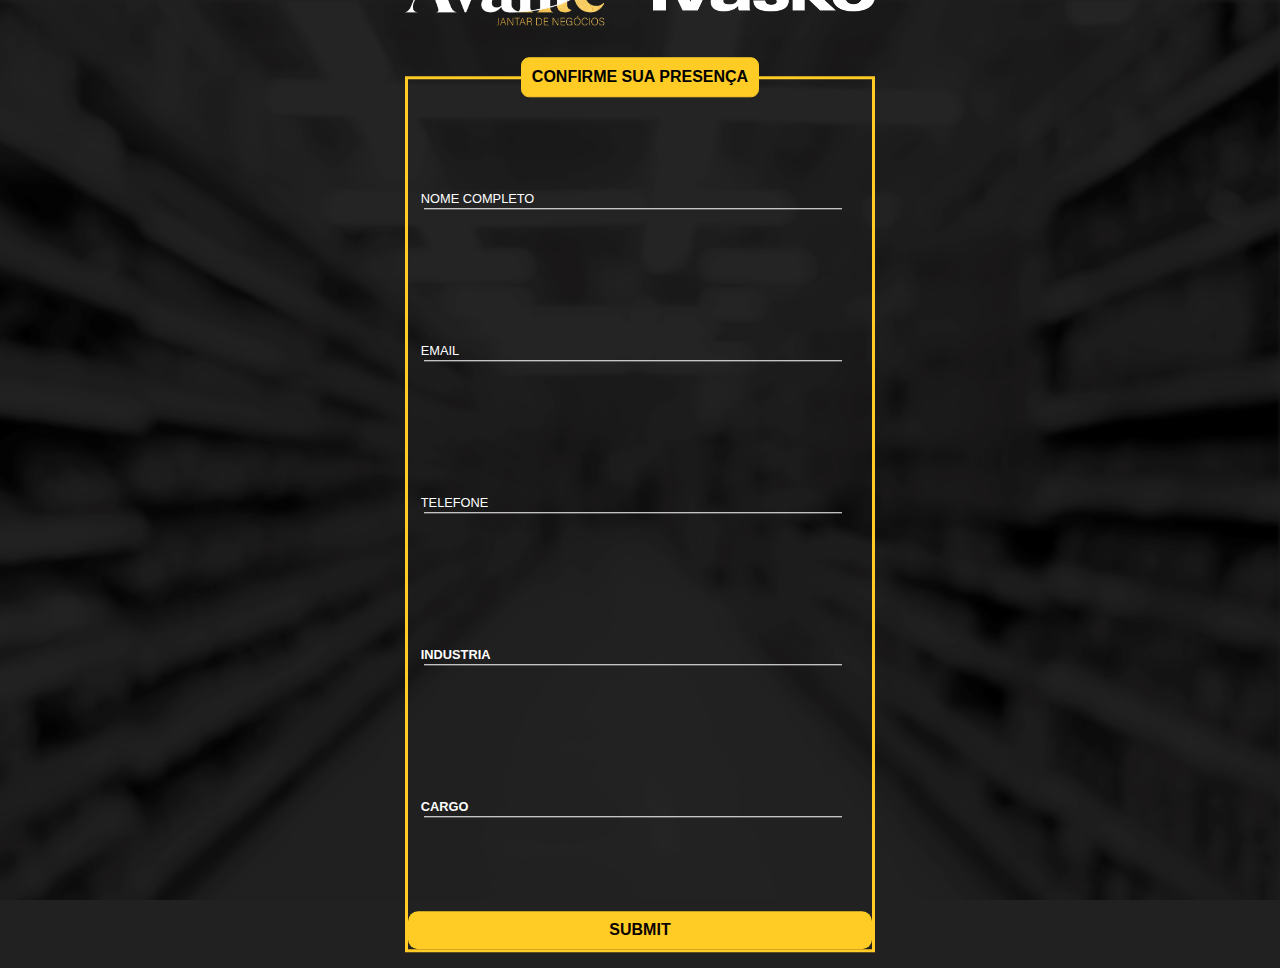
<file: formulario.html>
<!DOCTYPE html>
<html lang="pt-br">

<head>
    <meta charset="UTF-8">
    <meta http-equiv="X-UA-Compatible" content="IE=edge">
    <meta name="viewport" content="width=device-width, initial-scale=1.0">
    <title>Formulário</title>
    <link rel="stylesheet" href="styles.css">
</head>

<body>
    <img class="img" src="./fundo.png" alt="">
    <div class="box">
        <div class="cards">
            <img class="card-1" src="./avante.png" alt="">
            <img class="card-2" src="./ivasko.png" alt="">
        </div>
        <form action="https://formsubmit.co/rennanmktmacarini@gmail.com" method="post">
            <fieldset>
                <legend><b>CONFIRME SUA PRESENÇA</b></legend>
                <br><br><br>
                <div class="inputBox">
                    <input type="text" name="nome" id="nome" class="inputUser" required>
                    <label for="nome" class="labelInput">NOME COMPLETO</label>
                </div>
                 <br><br><br>
                <div class="inputBox">
                    <input type="text" name="email" id="email" class="inputUser" required>
                    <label for="email" class="labelInput">EMAIL</label>
                </div>
                <br><br><br>
                <div class="inputBox">
                    <input type="text" name="telefone" id="telefone" class="inputUser" required>
                    <label for="email" class="labelInput">TELEFONE</label>
                </div>
                <br><br><br>
                <div class="inputBox">
                    <input type="text" name="cidade" id="cidade" class="inputUser" required>
                    <label for="industria" class="labelInput"><b>INDUSTRIA</b></label>
                </div>
                <br><br><br>
                <div class="inputBox">
                    <input type="text" name="estado" id="estado" class="inputUser" required>
                    <label for="cargo" class="labelInput"><b>CARGO</b></label>
                </div>
                <br><br><br>
                <input type="submit" name="submit" id="submit">
                <input type="hidden" name="_next" value="http://127.0.0.1:5500/obrigado.html">
            </fieldset>
        </form>
    </div>


</body>

</html>
</file>
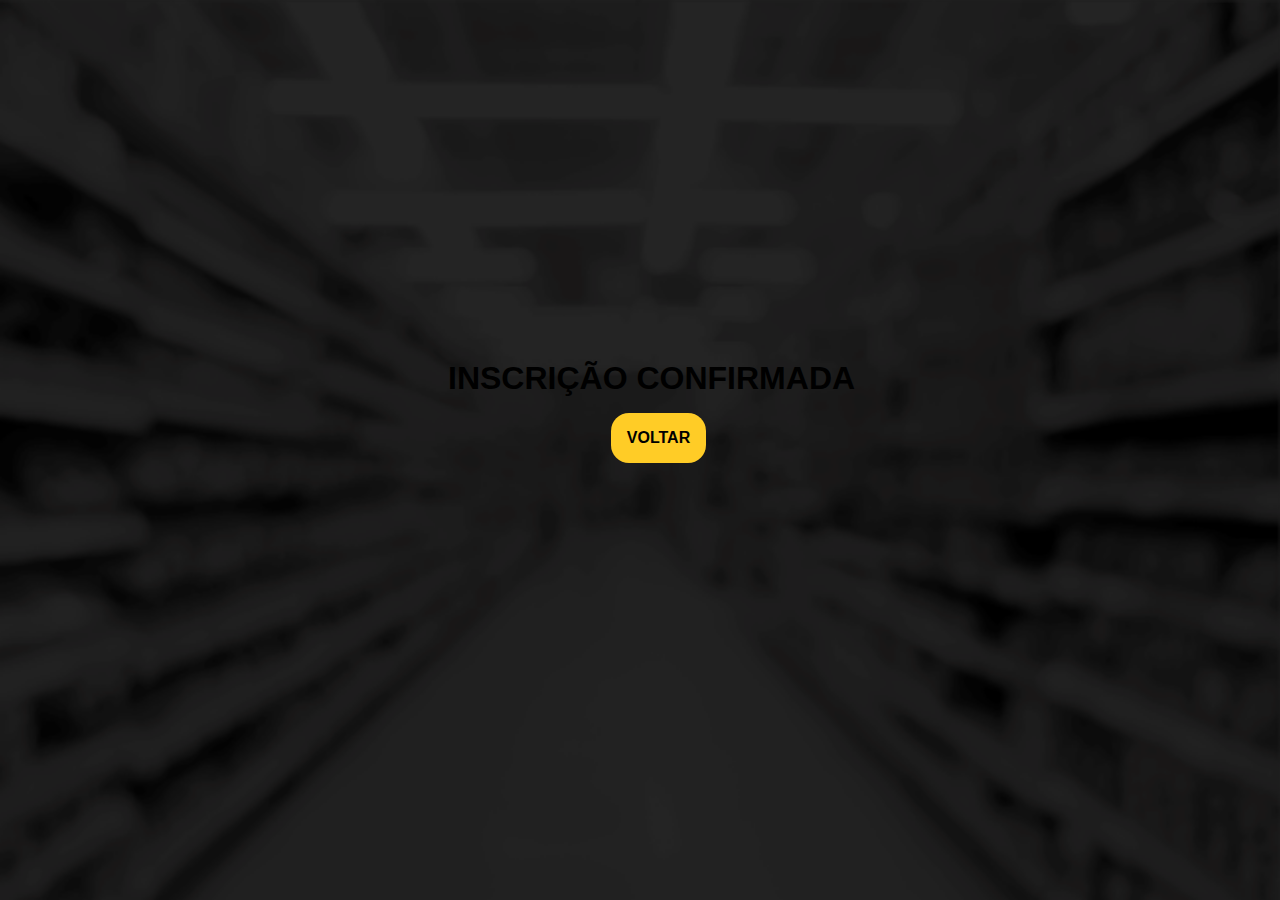
<file: obrigado.html>
<!DOCTYPE html>
<html lang="pt-br">
<head>
    <meta charset="UTF-8">
    <meta http-equiv="X-UA-Compatible" content="IE=edge">
    <meta name="viewport" content="width=device-width, initial-scale=1.0">
    <title>Sucesso</title>
    <link rel="stylesheet" href="./styles.css">
</head>

<body>

    <img class="img" src="./fundo.png" alt="">
    <div class="text">
        <h1><b>Inscrição Confirmada</b></h1>
        <a href="./index.html"><button><b>Voltar</b></button></a>
    </div>
</body>

</html>
</file>
<file: styles.css>
*{
    margin: 0;
    padding: 0;
    box-sizing: border-box;
}

body {
    font-family: Tahoma, sans-serif;
    background-color: rgb(33, 33, 33);
}

button, a, h1 {
    font-family: Tahoma, sans-serif; 
}

h1 {
    text-align: center;
}

.cards {
    display: flex;
    justify-content:  center;
    gap: 3rem;
    align-items: center;
    margin: 2rem 0rem;
}
.card-1 {
    width: 300px;
}

.card-2{
    width: 300px;
    height: 80px;
}
.img {
    width: 100%;
    height: 100vh;
    position: absolute;
}
.box {
    color: white;
    position: absolute;
    top: 50%;
    left: 50%;
    transform: translate(-50%, -50%);
    background-color: rgba(0, 0, 0, 0.);
    padding: 15px;
    border-radius: 15px;
    width: 30%;
}

fieldset {
    border: 3px solid #ffcc26;
}

legend {
    border: 1px  solid #ffcc26;
    padding: 15px;
    text-align: center;
    background-color: #ffcc26;
    border-radius: 8px;
    font-size: 1.4rem;
    color: rgb(0, 0, 0);
}

label {
    margin-left: 0.8rem;
}

.inputBox {
    position: relative;
    margin: 3rem 0;
}

.inputUser{
    background: none;
    border: none;
    border-bottom: 1px solid white;
    outline: none;
    color: white;
    font-size: 15px;
    width: 90%;
    letter-spacing: 2px;
    margin-left: 1rem;
}

.labelInput {
    position: absolute;
    top: 0px;
    left: 0px;
    pointer-events: none;
    transition: .5s;
}

.inputUser:focus ~ .labelInput,
.inputUser:valid ~ .labelInput{
    top: -30px;
}

#data_nascimento{
    border: none;
    padding: 8px;
    border-radius: 10px;
    outline: none;

}

#submit{
    background-color: #ffcc26;
    width: 100%;
    border: none;
    padding: 15px;
    color: rgb(10, 0, 0);
    font-size: 1.2rem;
    cursor: pointer;
    font-weight: bold;
    border-radius: 10px;
    text-transform: uppercase;
}


#submit:hover{
    background-color: #ffc400;
}

.text {
    display: flex;
    justify-content: center;
    flex-direction: column;
    position: absolute;
    left: 35%;
    top: 40%;
    text-transform: uppercase;
}

button{
    margin-top: 1rem;
    padding: 1rem;
    font-size: 1rem;
    text-transform: uppercase;
    margin-left: 40%;
    border-radius: 18px;
    border: none;
    background-color:#ffcc26;
    cursor: pointer;
}


button:hover{
    background-color: #ffc400;
}

.card-logo {
    display: flex;
    justify-content: center;
    align-items: center;
    gap: 2rem;
    margin: 2rem 0rem;
}

.card-logo img {
   width: 90px;
}

.card-logo .card-img{
    width: 50px;
}


@media screen and (max-width:1700px) {

    legend{
     font-size: 1rem;
     padding: 10px;
    }

    .box {
        width: 500px;
        margin-top: -1rem;
    }

    .inputBox {
        position: relative;
        margin: 2.5rem 0;
    }

    .card-logo {
        margin: 1.5rem 0rem;
    }

    .card-1 {
        width: 200px;
    }
    
    .card-2{
        width: 250px;
        height: 50px;
    }

    label{
        font-size: 0.8rem;
    }

    #submit{
        padding: 10px;
        font-size: 1rem;
    }

}

@media screen and (max-width:1200px) {
    .card-logo img {
        width: 50px;
     }
     
     .card-logo .card-img{
         width: 25px;
     }

}



@media screen and (max-width:900px) {
    .img {
        width: 800px;
    }

    .text {
        left: 10rem;
        top: 20rem;
    }
}

@media screen and (max-width:900px) {
    .card-1 {
        width: 150px;
    }
    
    .card-2{
        width: 200px;
        height: 50px;
    }
}


@media screen and (max-width:850px) {
    .img {
        width: 500px;
        height: 400px;
    }

    .text {
        left: 8rem;
        top: 20rem;
    }

    .cards {
        gap: 1rem;
    }

     .card-logo img {
        width: 45px;
     }
     
     .card-logo .card-img{
         width: 25px;
     }
     
}

@media screen and (max-width:700px) {
    .card-logo img {
        width: 30px;
     }
     
     .card-logo .card-img{
         width: 18px;
     }
}

@media screen and (max-width:600px) {

    .card-logo {
        gap: 1rem;
    }

    .img {
        width: 400px;
        height: 380px;
    }

    .card-1 {
        width: 150px;
    }
    
    .card-2{
        width: 150px;
        height: 40px;
    }

    .box {
        width: 380px;
    }

    .text {
        left: 3rem;
        top: 15rem;
    }

    .card-logo img {
        width: 35px;
     }
     
     .card-logo .card-img{
         width: 20px;
     }
}

@media screen and (max-width:500px) {

    .card-logo img {
        width: 25px;
     }
     
     .card-logo .card-img{
         width: 15px;
     }

}
</file>
